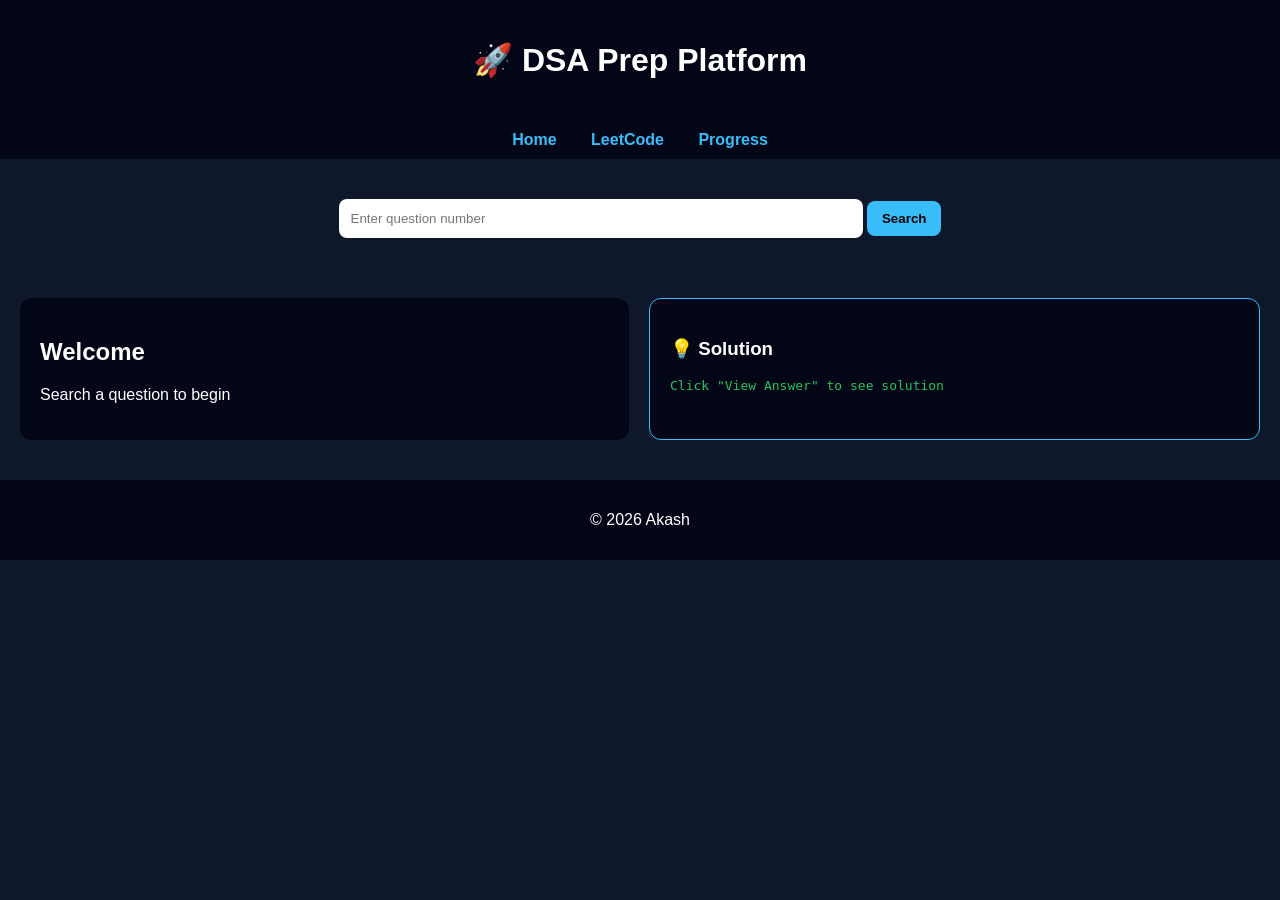
<file: index.html>
<!DOCTYPE html>
<html lang="en">
<head>
    <meta charset="UTF-8">
    <title>DSA Prep</title>
    <link rel="stylesheet" href="style.css">
</head>

<body>

<header>
    <h1>🚀 DSA Prep Platform</h1>
</header>

<nav>
    <a href="#">Home</a>
    <a href="https://leetcode.com/" target="_blank">LeetCode</a>
    <a href="progress.html">Progress</a>
</nav>

<div class="search-container">
    <form id="search-form">
        <input type="text" id="question-number" placeholder="Enter question number">
        <button type="submit">Search</button>
    </form>
</div>

<main>

    <!-- LEFT SIDE -->
    <div id="result">
        <h2>Welcome</h2>
        <p>Search a question to begin</p>
    </div>

    <!-- RIGHT SIDE -->
    <div id="solution-panel">
        <h3>💡 Solution</h3>
        <pre id="solution-code">Click "View Answer" to see solution</pre>
    </div>

</main>

<footer>
    <p>© 2026 Akash</p>
</footer>

<script src="script.js"></script>

</body>
</html>
</file>
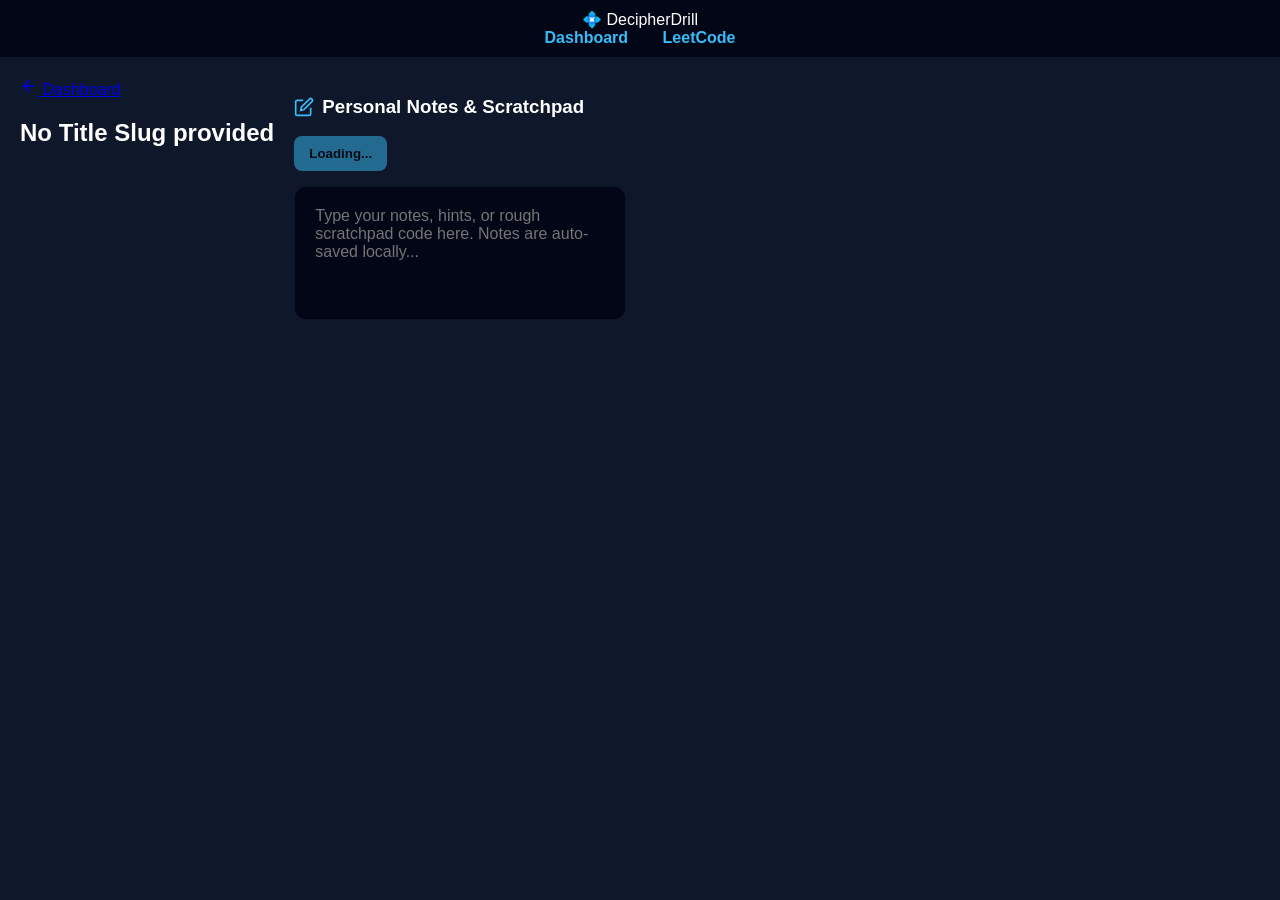
<file: problem.html>
<!DOCTYPE html>
<html lang="en">
<head>
    <meta charset="UTF-8">
    <meta name="viewport" content="width=device-width, initial-scale=1.0">
    <title>Problem | DecipherDrill</title>
    <link href="https://fonts.googleapis.com/css2?family=Outfit:wght@300;400;500;600;700&family=Fira+Code:wght@400;500&display=swap" rel="stylesheet">
    <link rel="stylesheet" href="style.css">
    <style>
        /* Specific overrides for LC fetched HTML */
        .lc-content { font-size: 1.05rem; line-height: 1.6; color: #cbd5e1; margin-top: 15px; }
        .lc-content p { margin-bottom: 15px; }
        .lc-content strong, .lc-content blockquote { color: #f8fafc; }
        .lc-content pre { background: rgba(0,0,0,0.4); padding: 15px; border-radius: 8px; border: 1px solid rgba(255,255,255,0.05); margin-bottom: 20px; white-space: pre-wrap;}
        .lc-content code { background: rgba(255,255,255,0.1); padding: 2px 6px; border-radius: 4px; font-family: 'Fira Code', monospace;}
        .lc-content ul { padding-left: 20px; margin-bottom: 15px; }
        
        /* Notes Area */
        .notes-area {
            width: 100%; height: calc(100% - 100px); 
            background: #020617; border: 1px solid rgba(255,255,255,0.05);
            border-radius: 12px; padding: 20px; color: #e2e8f0;
            font-family: inherit; font-size: 1rem;
            resize: none; outline: none; margin-top: 15px;
        }
        .notes-area:focus { border-color: var(--brand-primary); }
    </style>
</head>
<body>

    <div class="ambient-glow glow-1"></div>

    <nav class="navbar glass">
        <div class="nav-brand">
            <span class="logo-icon">💠</span>
            <span class="logo-text">Decipher<span class="highlight">Drill</span></span>
        </div>
        <div class="nav-links">
            <a href="index.html">Dashboard</a>
            <a href="https://leetcode.com/" target="_blank">LeetCode</a>
        </div>
    </nav>

    <main class="problem-layout">
        
        <!-- Left Panel: Instruction / Info -->
        <section class="problem-desc-panel glass" id="left-panel">
            <a href="index.html" class="back-link">
                <svg width="18" height="18" viewBox="0 0 24 24" fill="none" stroke="currentColor" stroke-width="2" stroke-linecap="round" stroke-linejoin="round"><line x1="19" y1="12" x2="5" y2="12"></line><polyline points="12 19 5 12 12 5"></polyline></svg>
                Dashboard
            </a>
            
            <div class="problem-header" id="prob-header">
                <h2>Loading Problem from LeetCode...</h2>
                <div class="spinner" style="margin-top:20px;">Retrieving from proxy server...</div>
            </div>

            <div id="prob-details" class="lc-content" style="display:none;">
                <!-- LC HTML injected here -->
            </div>
            
            <div id="prob-hints" style="margin-top:30px; display:none;">
                <h4 style="color:var(--brand-primary); margin-bottom:10px;">Hints / Tags</h4>
                <div id="prob-tags" class="tags-cell" style="margin-bottom:15px;"></div>
            </div>
            
        </section>

        <!-- Right Panel: Notes / Tools -->
        <section class="problem-solution-panel glass">
            <div class="action-bar" style="justify-content: space-between;">
                <h3 style="display: flex; align-items: center; gap: 8px;">
                    <svg width="20" height="20" viewBox="0 0 24 24" fill="none" stroke="#38bdf8" stroke-width="2"><path d="M11 4H4a2 2 0 0 0-2 2v14a2 2 0 0 0 2 2h14a2 2 0 0 0 2-2v-7"></path><path d="M18.5 2.5a2.121 2.121 0 0 1 3 3L12 15l-4 1 1-4 9.5-9.5z"></path></svg>
                    Personal Notes & Scratchpad
                </h3>
                
                <button id="toggle-status-btn" class="btn-primary" style="opacity: 0.5; pointer-events: none;">
                     Loading...
                </button>
            </div>
            
            <textarea id="personal-notes" class="notes-area" placeholder="Type your notes, hints, or rough scratchpad code here. Notes are auto-saved locally..."></textarea>
        </section>

    </main>

    <script src="problem.js"></script>
</body>
</html>
</file>
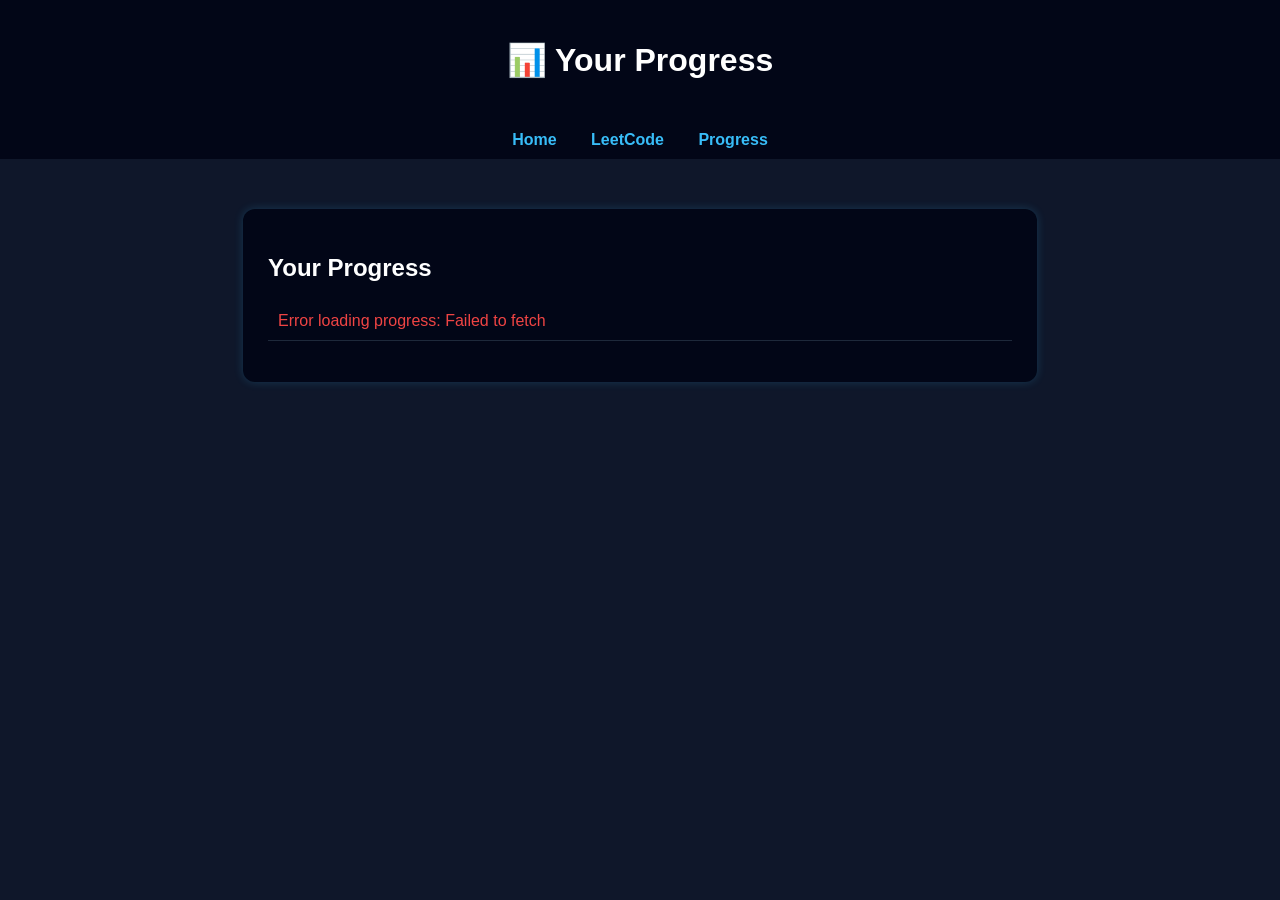
<file: progress.html>
<!DOCTYPE html>
<html lang="en">
<head>
    <meta charset="UTF-8">
    <title>Progress</title>
    <link rel="stylesheet" href="style.css">
</head>

<body>

<header>
    <h1>📊 Your Progress</h1>
</header>

<nav>
    <a href="index.html">Home</a>
    <a href="https://leetcode.com/" target="_blank">LeetCode</a>
    <a href="progress.html">Progress</a>
</nav>

<main>
    <div id="progress-container">
        <h2>Loading...</h2>
    </div>
</main>

<script src="progress.js"></script>

</body>
</html>
</file>
<file: style.css>
/* 🌙 GLOBAL DARK THEME */
body {
    font-family: Arial, sans-serif;
    margin: 0;
    background: #0f172a;
    color: white;
}

/* 🔥 HEADER */
header {
    text-align: center;
    padding: 20px;
    background: #020617;
}

/* 🔗 NAVBAR */
nav {
    text-align: center;
    padding: 10px;
    background: #020617;
}

nav a {
    margin: 15px;
    text-decoration: none;
    color: #38bdf8;
    font-weight: bold;
}

nav a:hover {
    color: #0ea5e9;
}

/* 🔍 SEARCH BAR */
.search-container {
    display: flex;
    justify-content: center;
    margin: 40px 0;
}

input {
    width: 500px;
    padding: 12px;
    border-radius: 8px;
    border: none;
    outline: none;
}

/* 🔘 BUTTON */
button {
    padding: 10px 15px;
    border: none;
    border-radius: 8px;
    background: #38bdf8;
    color: black;
    font-weight: bold;
    cursor: pointer;
}

button:hover {
    background: #0ea5e9;
}

/* 🧩 SPLIT SCREEN */
main {
    display: flex;
    gap: 20px;
    padding: 20px;
}

/* 📄 LEFT PANEL */
#result {
    flex: 1;
    background: #020617;
    padding: 20px;
    border-radius: 12px;
}

/* 💡 RIGHT PANEL */
#solution-panel {
    flex: 1;
    background: #020617;
    padding: 20px;
    border-radius: 12px;
    border: 1px solid #38bdf8;
}

/* 💻 CODE BLOCK */
pre {
    white-space: pre-wrap;
    font-family: monospace;
    color: #22c55e;
}

/* 🟢 STATUS COLORS */
.solved {
    color: #22c55e;
    font-weight: bold;
}

.unsolved {
    color: #ef4444;
    font-weight: bold;
}

/* 🔘 BUTTON GROUP */
.btn-group {
    margin-top: 15px;
    display: flex;
    gap: 20px;
}

/* 📊 PROGRESS PAGE CONTAINER */
#progress-container {
    background: #020617;
    padding: 25px;
    border-radius: 12px;
    width: 60%;
    margin: 30px auto;
    box-shadow: 0 0 10px rgba(56, 189, 248, 0.2);
}

/* 📊 PROGRESS ITEMS */
#progress-container p {
    padding: 10px;
    border-bottom: 1px solid #1e293b;
}

/* 📦 FOOTER */
footer {
    text-align: center;
    padding: 15px;
    background: #020617;
    margin-top: 20px;
}
</file>
